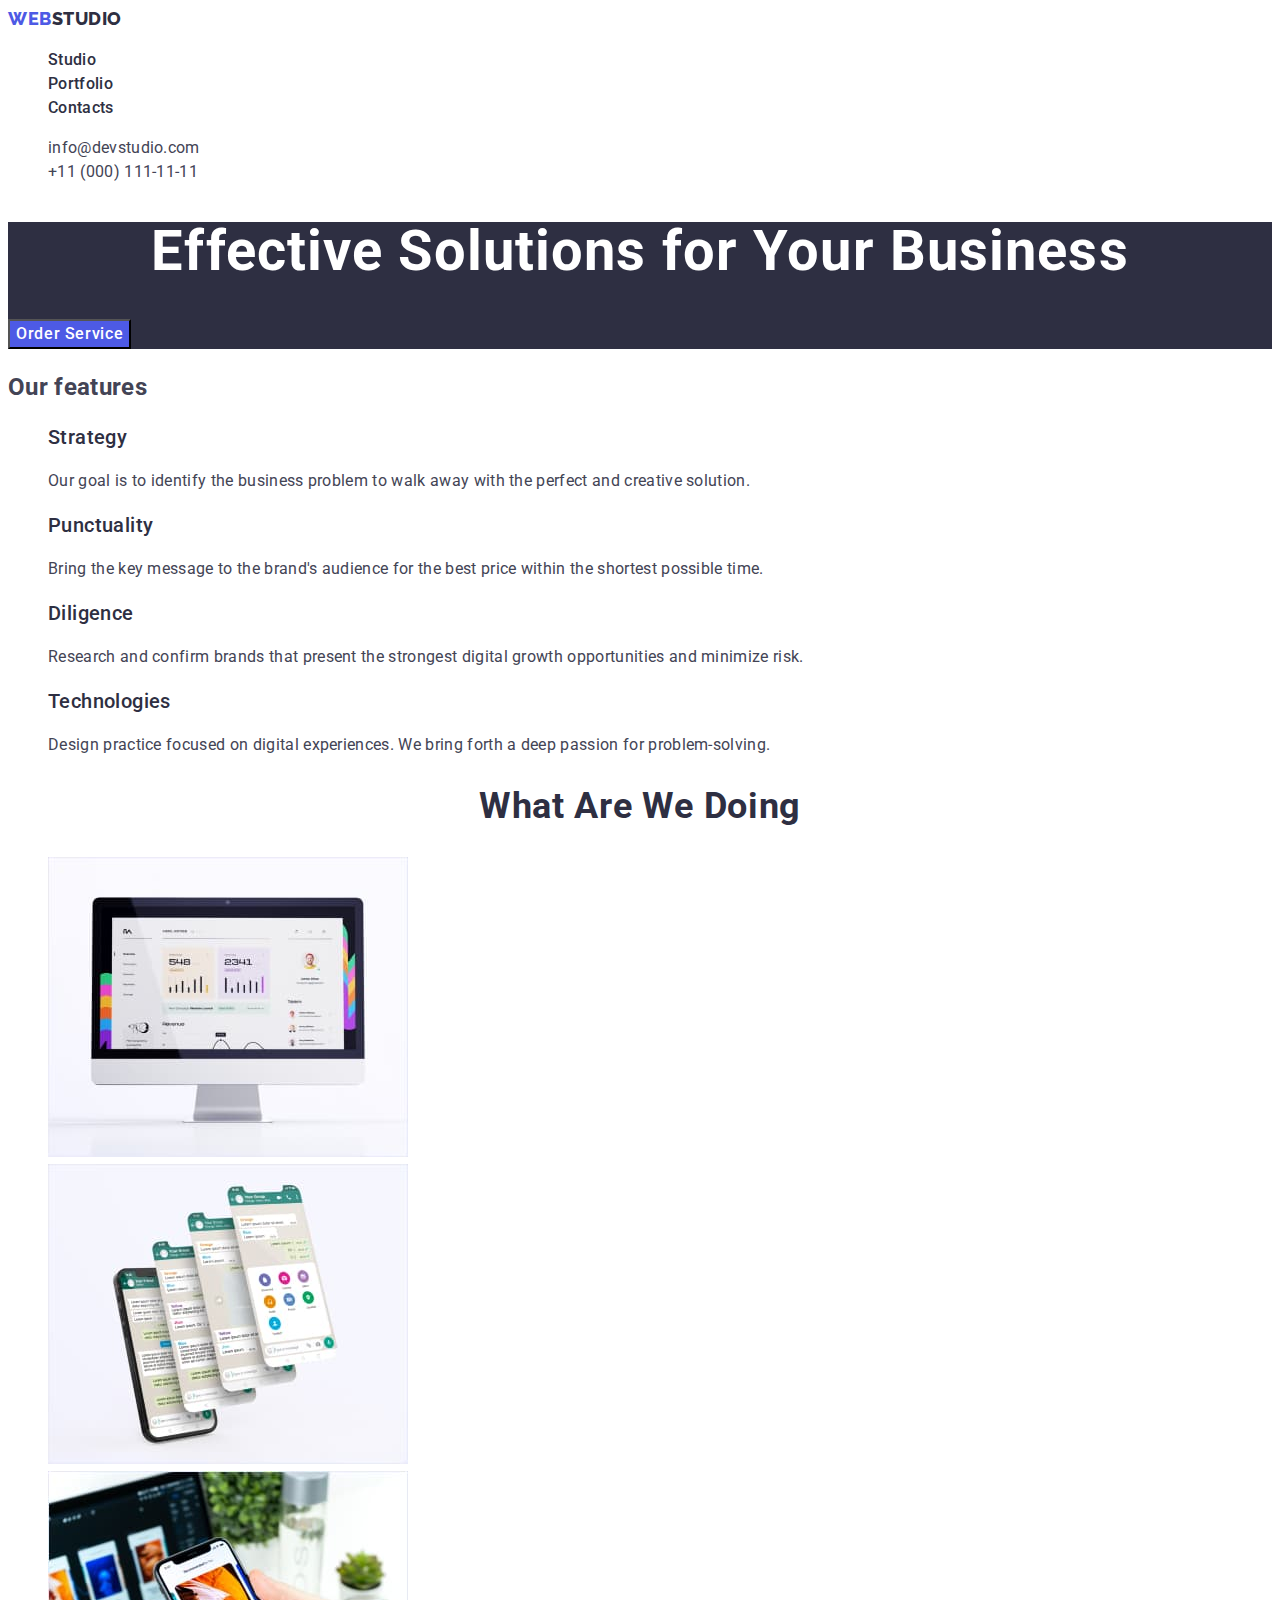
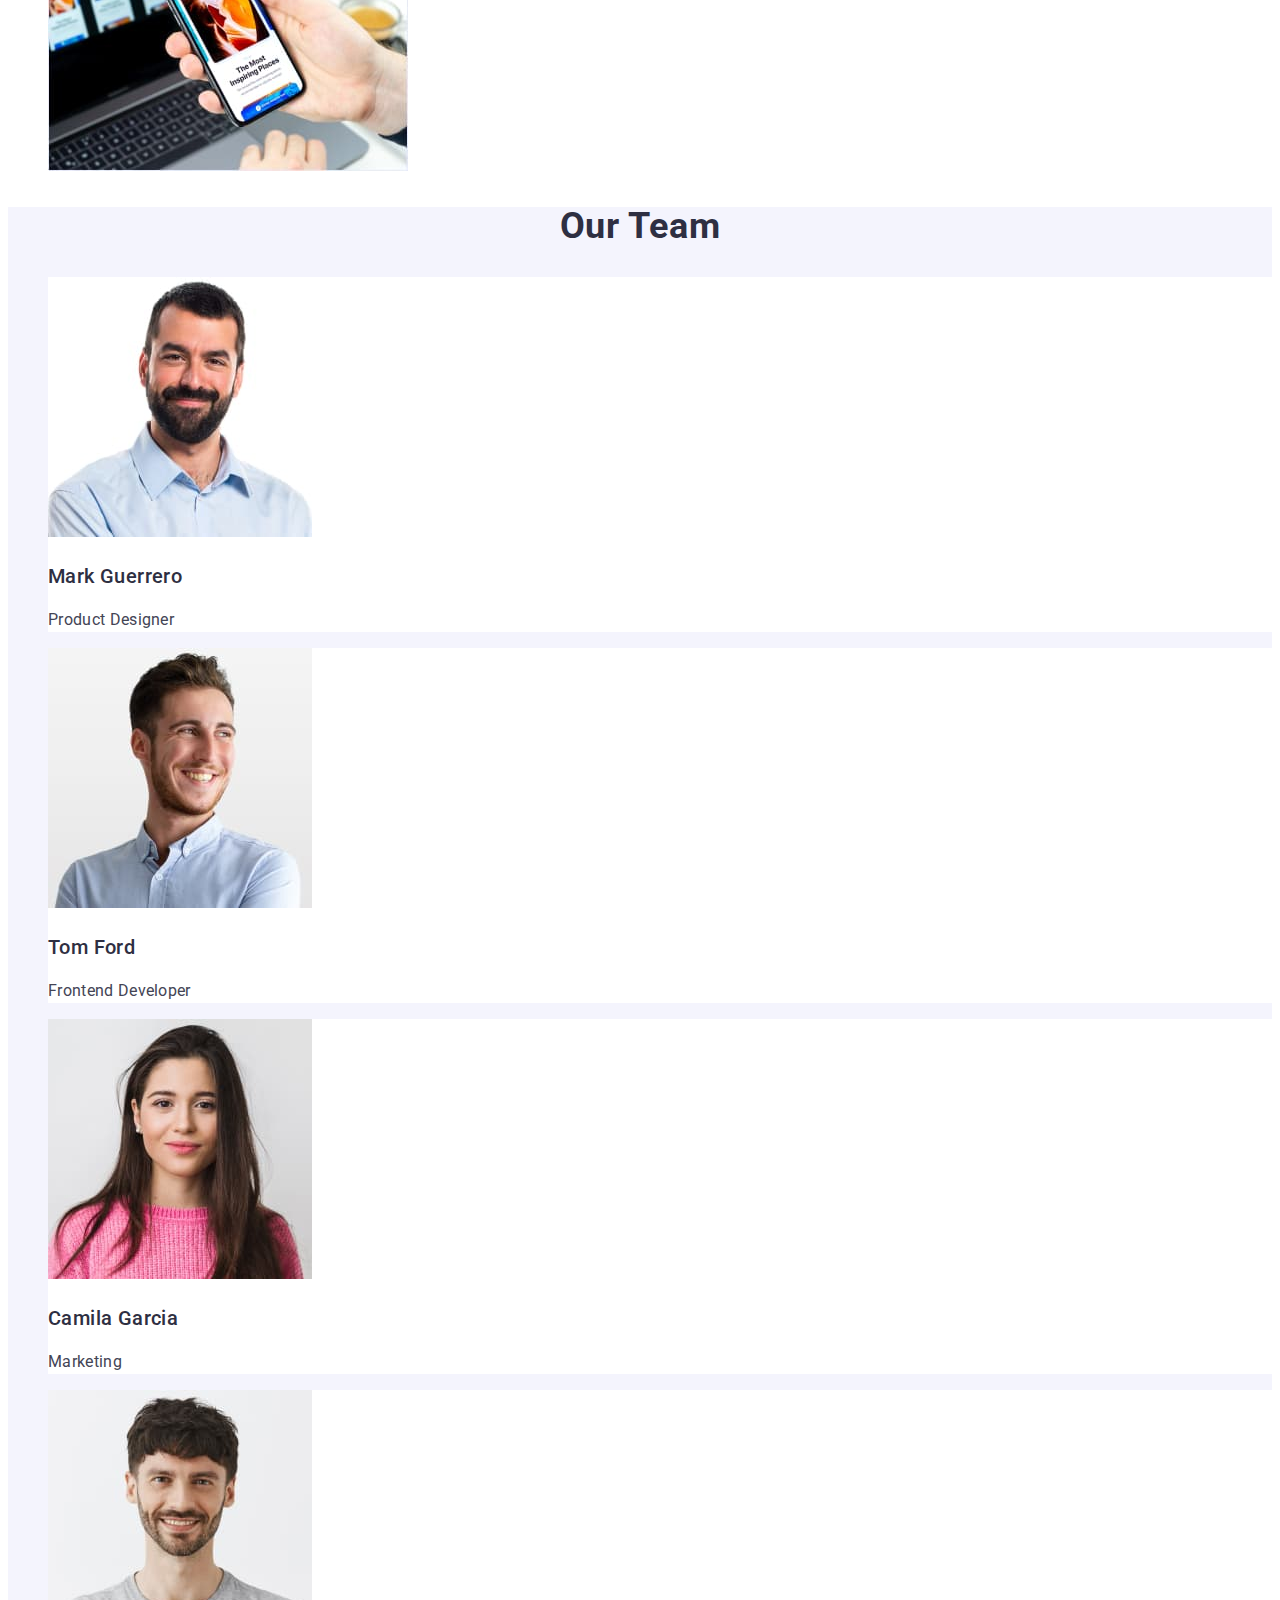
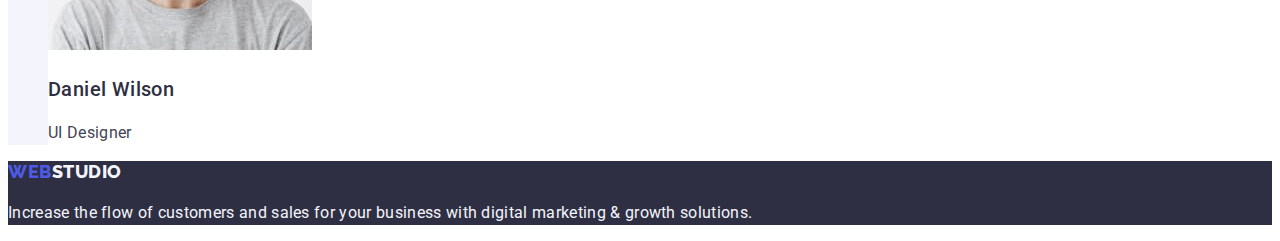
<file: index.html>
<!DOCTYPE html>
<html lang="en">
<head>
    <meta charset="UTF-8">
    <meta http-equiv="X-UA-Compatible" content="IE=edge">
    <meta name="viewport" content="width=device-width, initial-scale=1.0">
    <title>MainPage</title>
    <link rel="preconnect" href="https://fonts.googleapis.com">
    <link rel="preconnect" href="https://fonts.gstatic.com" crossorigin>
    <link href="https://fonts.googleapis.com/css2?family=Raleway:wght@800&family=Roboto:wght@400;500;700;900&display=swap"
        rel="stylesheet">
    <link rel="stylesheet" href="./css/styles.css">
</head>
<body>
    <header>
        <nav class="navigation">
            <a class="logo link" href="./index.html">Web<span class="logo-part-header">Studio</span></a>
            <ul class="list">
                <li><a class="nav-link link" href="./index.html">Studio</a></li>
                <li><a class="nav-link link" href="./portfolio.html">Portfolio</a></li>
                <li><a class="nav-link link" href="">Contacts</a></li>
            </ul>
        </nav>
        <address class="mail-tel">
            <ul class="contacts list">
                <li><a class="mail-tel-link link" href="mailto:info@devstudio.com">info@devstudio.com</a></li>
                <li><a class="mail-tel-link link" href="tel:+110001111111">+11 (000) 111-11-11</a></li>
            </ul>
        </address>
    </header>
        <main>
        <!--<div class="header-container container">
            <nav class="navigation">
                <a class="logo header-logo link" href="./index.html">Web<span class="logo-part-header">Studio</span></a>
                <ul class="nav-list list">
                    <li><a class="nav-link link" href="./index.html">Studio</a></li>
                    <li><a class="nav-link link" href="./portfolio.html">Portfolio</a></li>
                    <li><a class="nav-link link" href="">Contacts</a></li>
                </ul>
            </nav>
            <address class="mail-tel">
                <ul class="contacts list">
                    <li><a class="mail-tel-link link" href="mailto:info@devstudio.com">info@devstudio.com</a></li>
                    <li><a class="mail-tel-link link" href="tel:+110001111111">+11 (000) 111-11-11</a></li>
                </ul>
            </address>
        </div>
    </header>
    <main> -->
        <!-- Hero -->
        <section class="hero section">
            <!--<div class="container"> -->
                <h1 class="hero-title">Effective Solutions for Your Business</h1>
                <button type="button" class="hero-btn">Order Service</button>
            <!--</div>-->
        </section>
        <!-- Features -->
        <section class="features section">
            <!--<div class="container">-->
                <h2 class="visually-hidden">Our features</h2>
                <ul class="features-list list">
                    <li class="features-item">
                        <h3 class="features-title title">Strategy</h3>
                        <p class="features-text">Our goal is to identify the business problem to walk away with the
                            perfect
                            and creative solution.</p>
                    </li>
                    <li class="features-item">
                        <h3 class="features-title title">Punctuality</h3>
                        <p class="features-text">Bring the key message to the brand's audience for the best price within
                            the
                            shortest possible time.
                        </p>
                    </li>
                    <li class="features-item">
                        <h3 class="features-title title">Diligence</h3>
                        <p class="features-text">Research and confirm brands that present the strongest digital growth
                            opportunities and minimize risk.
                        </p>
                    </li>
                    <li class="features-item">
                        <h3 class="features-title title">Technologies</h3>
                        <p class="features-text">Design practice focused on digital experiences. We bring forth a deep
                            passion
                            for problem-solving.</p>
                    </li>
                </ul>
            <!--</div>-->
        </section>
        <!-- Work -->
        <section class="work section">
            <!--<div class="container">-->
                <h2 class="section-title">What are we doing</h2>
                <ul class="work-list list">
                    <li class="work-list-item"><img class="work-list-img" src="./images/work/computer.jpg"
                            alt="Computer with opened program" width="360" height="300">
                    </li>
                    <li class="work-list-item"><img class="work-list-img" src="./images/work/phone.jpg"
                            alt="Phone with program layers" width="360" height="300"></li>
                    <li class="work-list-item"><img class="work-list-img" src="./images/work/laptop.jpg"
                            alt="The developer compares the design between the phone and the laptop" width="360"
                            height="300">
                    </li>
                </ul>
            <!--</div>-->
        </section>
        <!-- Team -->
        <section class="team section">
            <!--<div class="container">-->
                <h2 class="section-title">Our Team</h2>
                <ul class="team-list list">
                    <li class="team-card">
                        <img class="team-img" src="./images/team/mark-guerrero.jpg" alt="Mark Guerrero's foto"
                            width="264" height="260">
                        <!--<div class="team-container">-->
                            <h3 class="team-title title">Mark Guerrero</h3>
                            <p class="team-descr">Product Designer</p>
                        <!--</div>-->
                    </li>
                    <li class="team-card">
                        <img class="team-img" src="./images/team/tom-ford.jpg" alt="Tom Ford's foto" width="264"
                            height="260">
                        <!--<div class="team-container">-->
                            <h3 class="team-title title">Tom Ford</h3>
                            <p class="team-descr">Frontend Developer</p>
                        <!--</div>-->
                    </li>
                    <li class="team-card">
                        <img class="team-img" src="./images/team/camila-garcia.jpg" alt="Camila Garcia's foto"
                            width="264" height="260">
                        <!--<div class="team-container">-->
                            <h3 class="team-title title">Camila Garcia</h3>
                            <p class="team-descr">Marketing</p>
                        <!--</div>-->
                    </li>
                    <li class="team-card">
                        <img class="team-img" src="./images/team/daniel-wilson.jpg" alt="Daniel Wilson's foto"
                            width="264" height="260">
                        <!--<div class="team-container">-->
                            <h3 class="team-title title">Daniel Wilson</h3>
                            <p class="team-descr">UI Designer</p>
                        <!--</div>-->
                    </li>
                </ul>
            <!--</div>-->
        </section>
    </main>
    <footer class="footer-section">
        <!--<div class="container">-->
            <a class="logo footer-logo link" href="./index.html">Web<span class="logo-part-footer">Studio</span></a>
            <p class="footer-text">Increase the flow of customers and sales for your business with digital marketing &
                growth solutions.</p>
        <!--</div>-->

    </footer>
</body>

</html>
</file>
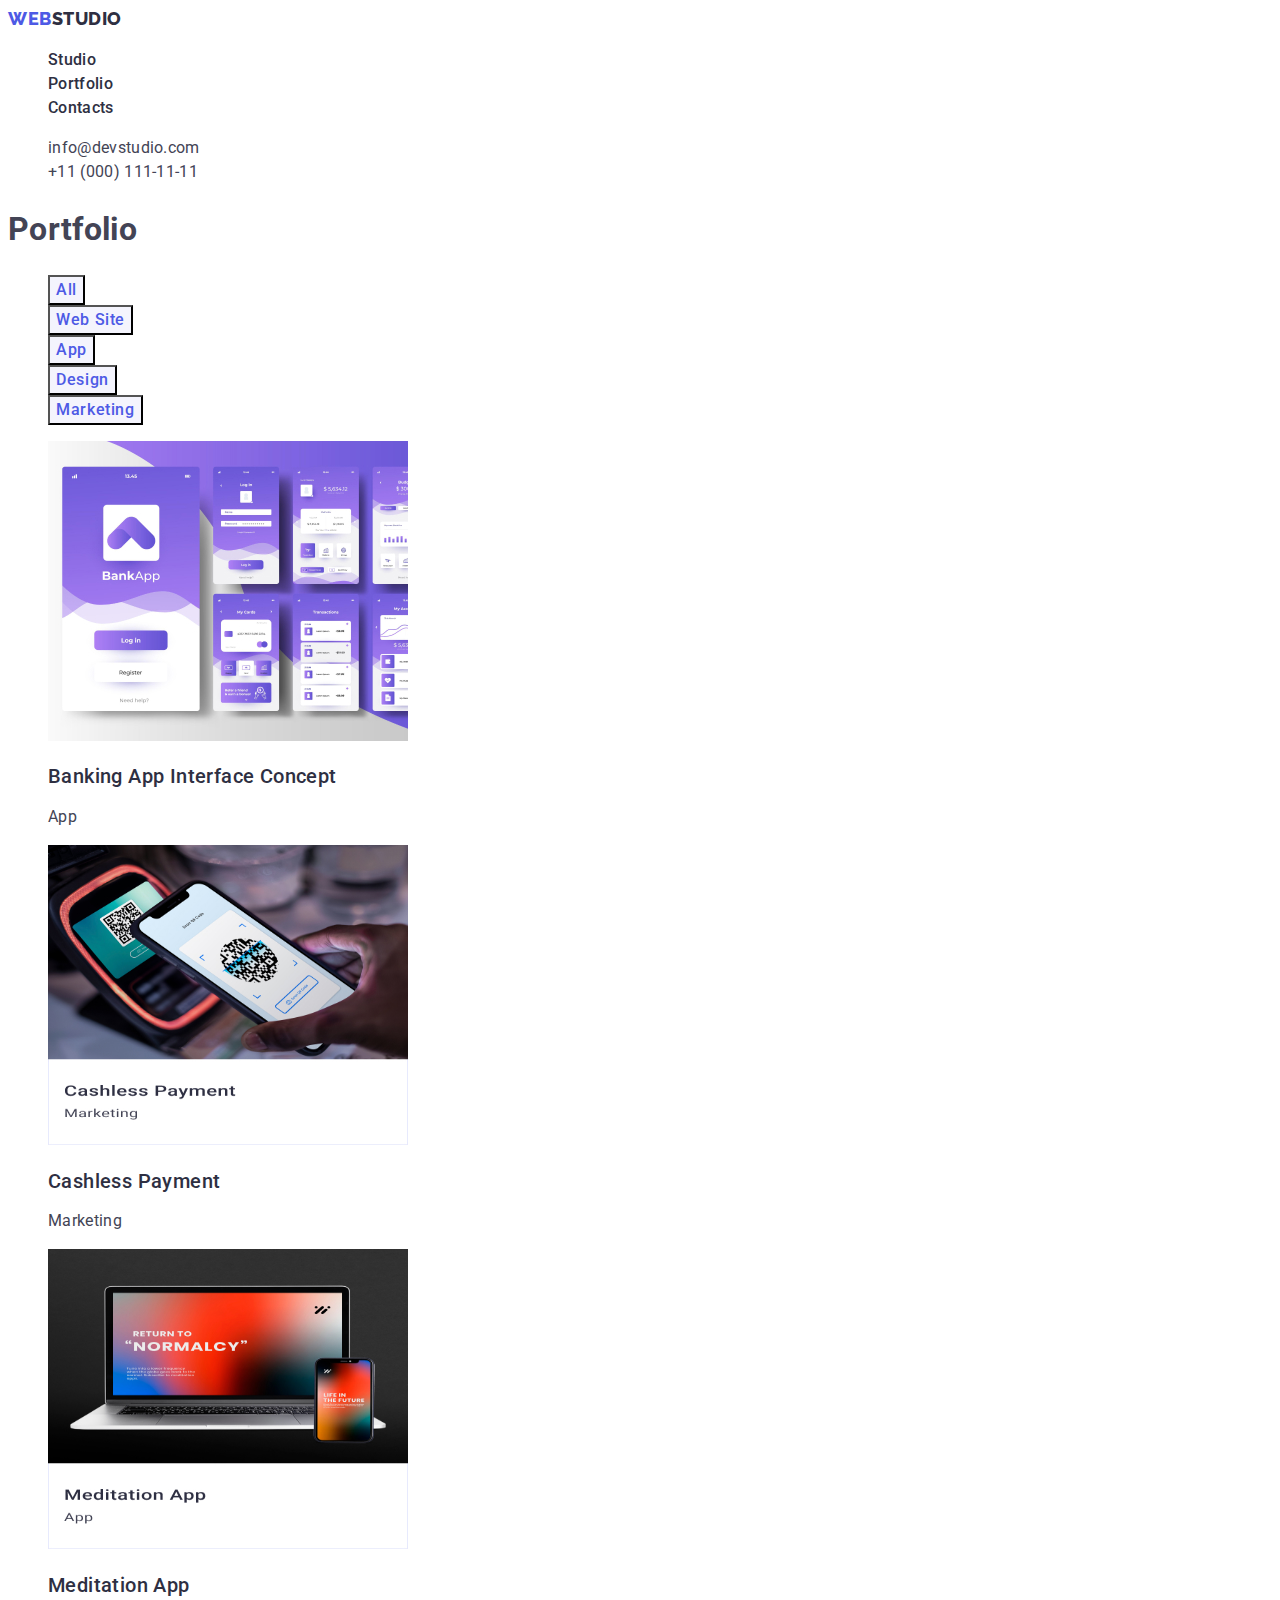
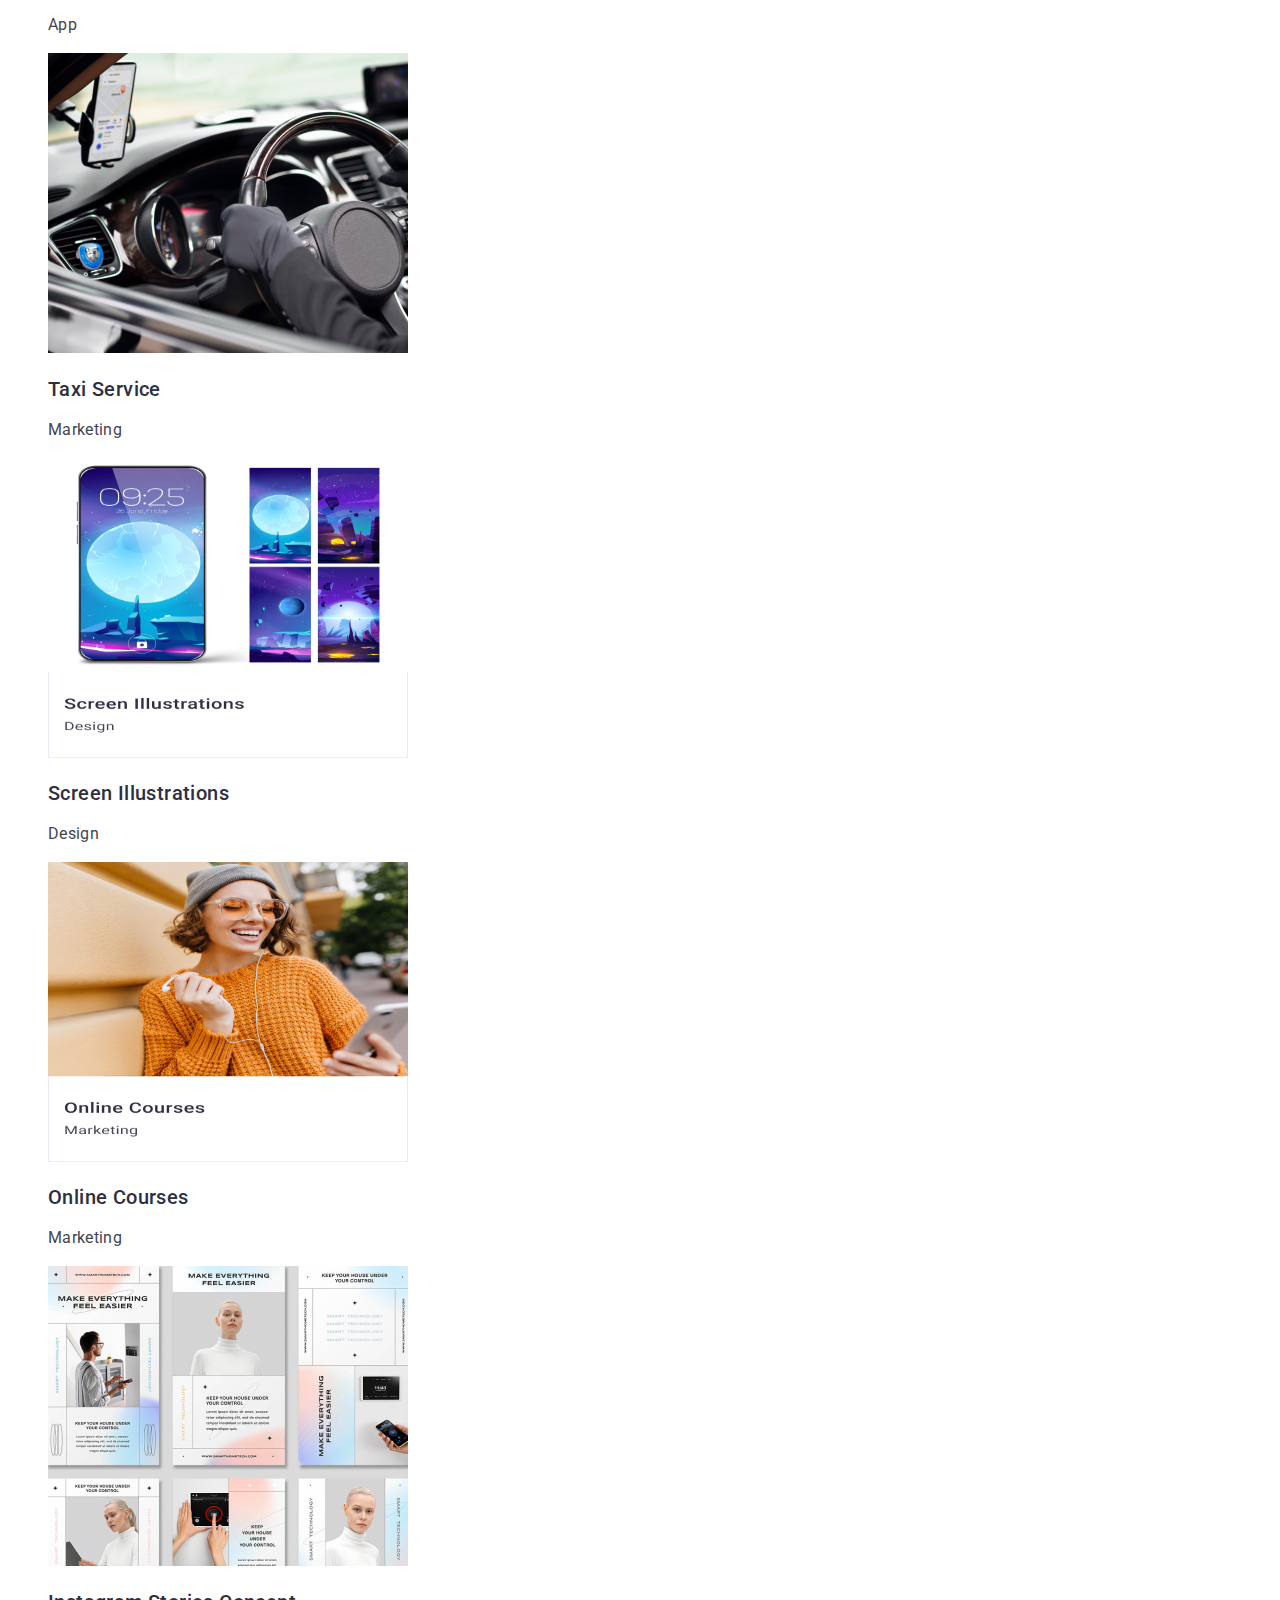
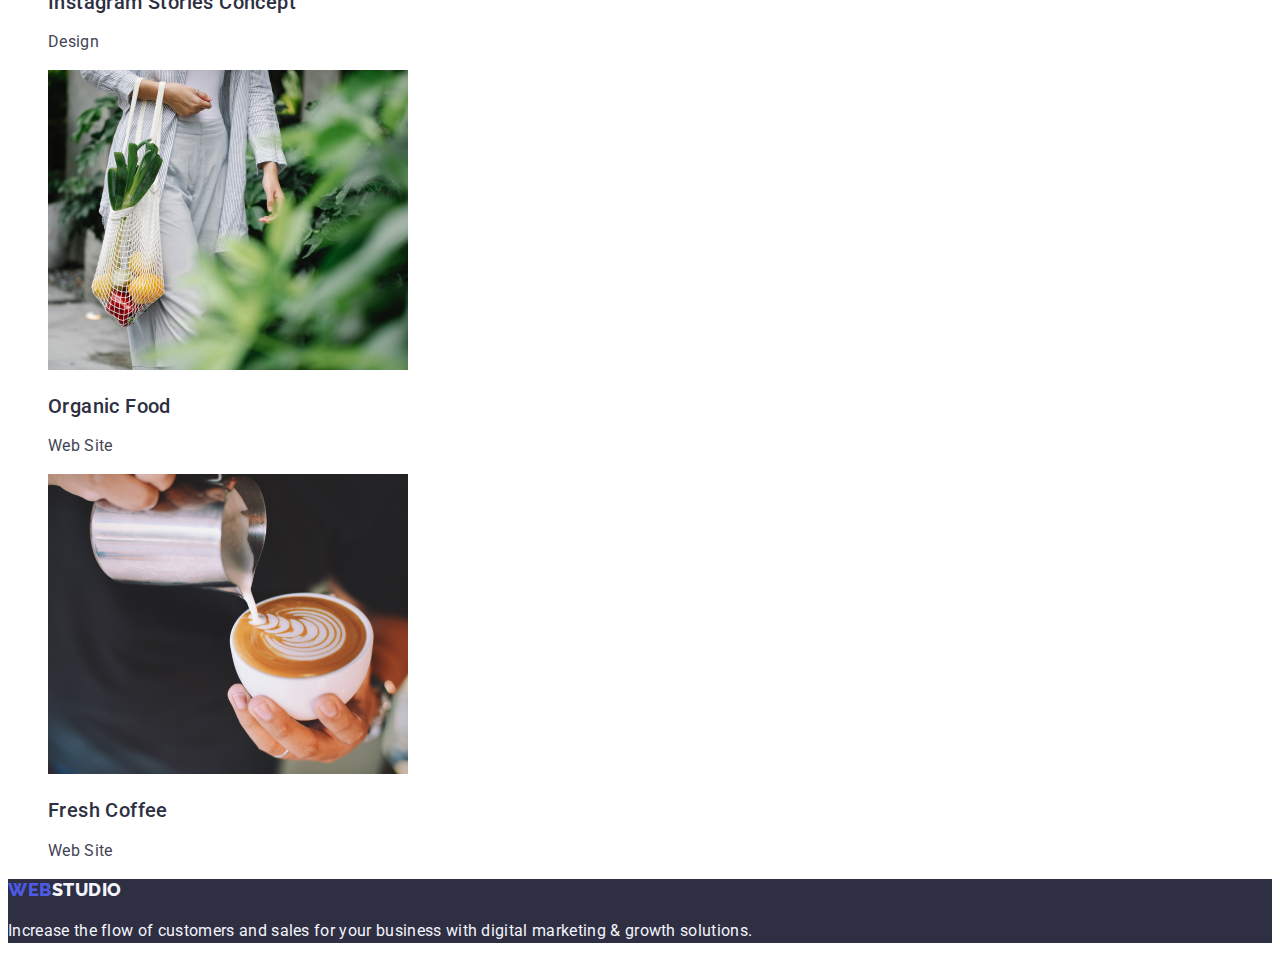
<file: portfolio.html>
<!DOCTYPE html>
<html lang="en">
<head>
    <meta charset="UTF-8">
    <meta http-equiv="X-UA-Compatible" content="IE=edge">
    <meta name="viewport" content="width=device-width, initial-scale=1.0">
    <title>Portfolio</title>
    <link rel="preconnect" href="https://fonts.googleapis.com">
    <link rel="preconnect" href="https://fonts.gstatic.com" crossorigin>
    <link
        href="https://fonts.googleapis.com/css2?family=Raleway:wght@800&family=Roboto:wght@400;500;700;900&display=swap"
        rel="stylesheet">
    <link rel="stylesheet" href="./css/styles.css">
</head>

<body>
    <header>
        <nav class="navigation">
            <a class="logo link" href="./index.html">Web<span class="logo-part-header">Studio</span></a>
            <ul class="list">
                <li><a class="nav-link link" href="./index.html">Studio</a></li>
                <li><a class="nav-link link" href="./portfolio.html">Portfolio</a></li>
                <li><a class="nav-link link" href="">Contacts</a></li>
            </ul>
        </nav>
        <address class="mail-tel">
            <ul class="contacts list">
                <li><a class="mail-tel-link link" href="mailto:info@devstudio.com">info@devstudio.com</a></li>
                <li><a class="mail-tel-link link" href="tel:+110001111111">+11 (000) 111-11-11</a></li>
            </ul>
        </address>
    </header>
    <!--<header>
        <nav class="navigation">
            <a class="logo link" href="./index.html">Web<span class="logo-part-header">Studio</span></a>
            <ul class="list">
                <li><a class="nav-link link" href="./index.html">Studio</a></li>
                <li><a class="nav-link link" href="./portfolio.html">Portfolio</a></li>
                <li><a class="nav-link link" href="">Contacts</a></li>
            </ul>
        </nav>
        <address class="mail-tel">
            <ul class="contacts list">
                <li><a class="mail-tel-link link" href="mailto:info@devstudio.com">info@devstudio.com</a></li>
                <li><a class="mail-tel-link link" href="tel:+110001111111">+11 (000) 111-11-11</a></li>
            </ul>
        </address>
    </header> -->
    <main>
        <section class="projects section">
            <!--<div class="projects-container container">-->
                <h1 class="visually-hidden">Portfolio</h1>
                <!-- Filter -->
                <ul class="filter-list list">
                    <li><button type="button" class="filter-btn">All</button></li>
                    <li><button type="button" class="filter-btn">Web Site</button></li>
                    <li><button type="button" class="filter-btn">App</button></li>
                    <li><button type="button" class="filter-btn">Design</button></li>
                    <li><button type="button" class="filter-btn">Marketing</button></li>
                </ul>
                <!-- Projects -->
                <ul class="project-list list">
                    <li class="project-item">
                        <a class="link" href="">
                            <img src="./images/projects/ProjectCard1.jpg" alt="Banking App Interface Concept" width="360"
                                height="300" class="project-foto">
                            <!--<div class="project-container">-->
                                <h2 class="project-title title">Banking App Interface Concept</h2>
                                <p class="project-discr">App</p>
                            <!--</div>-->
                        </a>
                    </li>
                    <li class="project-item">
                        <a class="link" href="">
                            <img src="./images/projects/ProjectCard2.jpg" alt="Cashless Payment" width="360" height="300"
                                class="project-foto">
                            <!--<div class="project-container">-->
                                <h2 class="project-title title">Cashless Payment</h2>
                                <p class="project-discr">Marketing</p>
                            <!--</div>-->
                        </a>
                    </li>
                    <li class="project-item">
                        <a class="link" href="">
                            <img src="./images/projects/ProjectCard3.jpg" alt="Meditation App" width="360" height="300"
                                class="project-foto">
                            <!--<div class="project-container">-->
                                <h2 class="project-title title">Meditation App</h2>
                                <p class="project-discr">App</p>
                            <!--</div>-->
                        </a>
                    </li>
                    <li class="project-item">
                        <a class="link" href="">
                            <img src="./images/projects/ProjectCard4.jpg" alt="Taxi Service" width="360" height="300"
                                class="project-foto">
                            <!--<div class="project-container">-->
                                <h2 class="project-title title">Taxi Service</h2>
                                <p class="project-discr">Marketing</p>
                            <!--</div>-->
                        </a>
                    </li>
                    <li class="project-item">
                        <a class="link" href="">
                            <img src="./images/projects/ProjectCard5.jpg" alt="Screen Illustrations" width="360" height="300"
                                class="project-foto">
                            <!--<div class="project-container">-->
                                <h2 class="project-title title">Screen Illustrations</h2>
                                <p class="project-discr">Design</p>
                            <!--</div>-->
                        </a>
                    </li>
                    <li class="project-item">
                        <a class="link" href="">
                            <img src="./images/projects/ProjectCard6.jpg" alt="Online Courses" width="360" height="300"
                                class="project-foto">
                            <!--<div class="project-container">-->
                                <h2 class="project-title title">Online Courses</h2>
                                <p class="project-discr">Marketing</p>
                            <!--</div>-->
                        </a>
                    </li>
                    <li class="project-item">
                        <a class="link" href="">
                            <img src="./images/projects/ProjectCard7.jpg" alt="Instagram Stories Concept" width="360"
                                height="300" class="project-foto">
                            <!--<div class="project-container">-->
                                <h2 class="project-title title">Instagram Stories Concept</h2>
                                <p class="project-discr">Design</p>
                            <!--</div>-->
                        </a>
                    </li>
                    <li class="project-item">
                        <a class="link" href="">
                            <img src="./images/projects/ProjectCard8.jpg" alt="Organic Food" width="360" height="300"
                                class="project-foto">
                            <!--<div class="project-container">-->
                                <h2 class="project-title title">Organic Food</h2>
                                <p class="project-discr">Web Site</p>
                            <!--</div>-->
                        </a>
                    </li>
                    <li class="project-item">
                        <a class="link" href="">
                            <img src="./images/projects/ProjectCard9.jpg" alt="Fresh Coffee" width="360" height="300"
                                class="project-foto">
                            <!--<div class="project-container">-->
                                <h2 class="project-title title">Fresh Coffee</h2>
                                <p class="project-discr">Web Site</p>
                            <!--</div>-->
                        </a>
                    </li>
                </ul>
            <!--</div>-->
        </section>
    </main>
    <!-- Footer -->
    <footer class="footer-section">
        <!--<div class="container">-->
            <a class="logo footer-logo link" href="./index.html">Web<span class="logo-part-footer">Studio</span></a>
            <p class="footer-text">Increase the flow of customers and sales for your business with digital marketing &
                growth
                solutions.</p>
        <!--</div>-->
    </footer>
</body>

</html>
</file>
<file: css/styles.css>
/* Variables */
:root {
    --primary-brand-color: #4d5ae5;
    --pressed-state-color: #404bbf;
    --secondary-color: #2e2f42;
    --third-color: #ffffff;
    --success-color: #31d0aa;

    --primary-text: #434455;
    --accent-color: #e7e9fc;
    --light-color: #f4f4fd;
}

/* Styles reset */
.list {
    list-style: none;
}

.link {
    text-decoration: none;
}

/* Titles */
.title {
    font-weight: 500;
    font-size: 20px;
    line-height: 1.2;
    letter-spacing: 0.02em;
    color: var(--secondary-color);
}

.section-title {
    font-size: 36px;
    line-height: 1.11;
    letter-spacing: 0.02em;
    text-align: center;
    text-transform: capitalize;
    color: var(--secondary-color);
}

/* Body */
body {
    font-family: 'Roboto', sans-serif;
    font-weight: 400;
    font-size: 16px;
    line-height: 1.5;
    letter-spacing: 0.02em;
    color: var(--primary-text);
    background-color: var(--third-color);
}

/* Header */
.logo {
    font-family: 'Raleway', sans-serif;
    font-weight: 800;
    font-size: 18px;
    line-height: 1.17;
    letter-spacing: 0.03em;
    text-transform: uppercase;
    color: var(--primary-brand-color);
}

.logo-part-header {
    color: var(--secondary-color);
}

.nav-link {
    font-weight: 500;
    color: var(--secondary-color);
}

.mail-tel {
    font-style: normal;
}

.mail-tel-link {
    color: inherit;
}

.nav-link:hover,
.nav-link:focus,
.mail-tel-link:hover,
.mail-tel-link:focus {
    color: var(--pressed-state-color);
}
/* Hero */
.hero {
    background-color: var(--secondary-color);
}

.hero-title {
    font-size: 56px;
    line-height: 1.07;
    letter-spacing: 0.02em;
    text-align: center;
    color: var(--third-color);
}

.hero-btn {
    font-family: inherit;
    font-weight: 500;
    font-size: 16px;
    line-height: 1.5;
    letter-spacing: 0.04em;
    cursor: pointer;
    color: var(--third-color);
    background-color: var(--primary-brand-color);
}

.hero-btn:hover,
.hero-btn:focus {
    background-color: var(--pressed-state-color);
}

/* Team */
.team {
    background-color: var(--light-color);
}

.team-card-description,
.team-card {
    background-color: var(--third-color);
}

/* Footer */
.footer-section {
    background-color: var(--secondary-color);
    color: var(--light-color);
}

.logo-part-footer {
    color: var(--light-color);
}

/* --------------------------------
   Portfolio
   -------------------------------- */

.filter-btn {
    font-family: inherit;
    font-weight: 500;
    font-size: 16px;
    line-height: 1.5;
    letter-spacing: 0.04em;
    cursor: pointer;
    color: var(--primary-brand-color);
    background: var(--light-color);
}

.filter-btn:hover,
.filter-btn:focus {
    color: var(--third-color);
    background-color: var(--pressed-state-color);
}

.project-discr {
    font-size: 16px;
    line-height: 1.5;
    letter-spacing: 0.02em;
    color: var(--primary-text);
}
</file>
